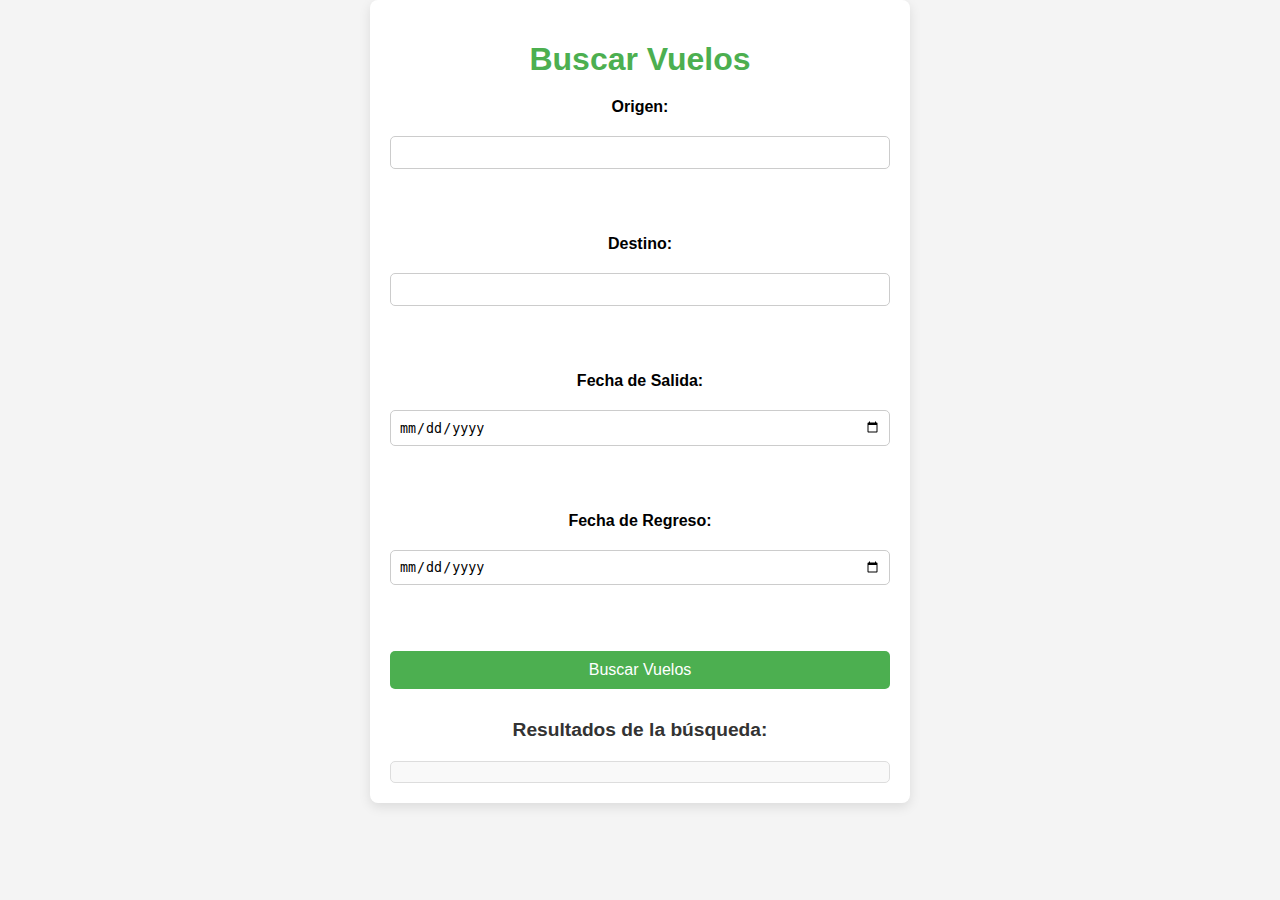
<file: index.html>
<!DOCTYPE html>
<html lang="es">
<head>
    <meta charset="UTF-8">
    <meta name="viewport" content="width=device-width, initial-scale=1.0">
    <title>Buscar Vuelos</title>
    <link rel="stylesheet" href="styles.css">
</head>
<body>
    <div class="contenedor">
        <h1>Buscar Vuelos</h1>
        <form id="searchForm">
            <label for="origen">Origen:</label>
            <input type="text" id="origen" name="origen" required><br><br>
            <label for="destino">Destino:</label>
            <input type="text" id="destino" name="destino" required><br><br>
            <label for="fecha_salida">Fecha de Salida:</label>
            <input type="date" id="fecha_salida" name="fecha_salida" required><br><br>
            <label for="fecha_regreso">Fecha de Regreso:</label>
            <input type="date" id="fecha_regreso" name="fecha_regreso" required><br><br>
            <button type="submit">Buscar Vuelos</button>
        </form>
        <h2>Resultados de la búsqueda:</h2>
        <div id="resultados"></div>
    </div>
    <script src="scripts.js"></script>
</body>
</html>
</file>
<file: styles.css>
/* Reseteo de márgenes y paddings básicos */
body {
    margin: 0;
    padding: 0;
    font-family: Arial, sans-serif;
    display: flex;
    justify-content: center; /* Centrado horizontal */
    align-items: center;     /* Centrado vertical */
    background-color: #f4f4f4;
}

/* Contenedor principal */
.contenedor {
    background-color: #fff;
    padding: 20px;
    border-radius: 8px;
    box-shadow: 0 4px 12px rgba(0, 0, 0, 0.1);
    width: 100%;
    max-width: 500px; /* Limita el ancho máximo */
    text-align: center; /* Centra el contenido dentro del contenedor */
}

h1 {
    color: #4CAF50;
    margin-bottom: 20px;
}

form {
    display: flex;
    flex-direction: column;
    gap: 15px; /* Espacio entre los elementos del formulario */
}

label {
    font-weight: bold;
}

/* Estilos para los inputs */
input {
    padding: 8px;
    margin-top: 5px;
    border: 1px solid #ccc;
    border-radius: 5px;
    width: 100%; /* Hace que el input ocupe todo el ancho disponible */
    box-sizing: border-box;
    margin-left: auto; /* Centra el input horizontalmente */
    margin-right: auto; /* Centra el input horizontalmente */
}

button {
    padding: 10px;
    background-color: #4CAF50;
    color: white;
    border: none;
    border-radius: 5px;
    cursor: pointer;
    font-size: 16px;
    width: 100%; /* El botón ocupa todo el ancho disponible */
}

button:hover {
    background-color: #45a049;
}

h2 {
    margin-top: 30px;
    font-size: 1.2em;
    color: #333;
}

#resultados {
    margin-top: 20px;
    padding: 10px;
    background-color: #f9f9f9;
    border: 1px solid #ddd;
    border-radius: 5px;
}
</file>
